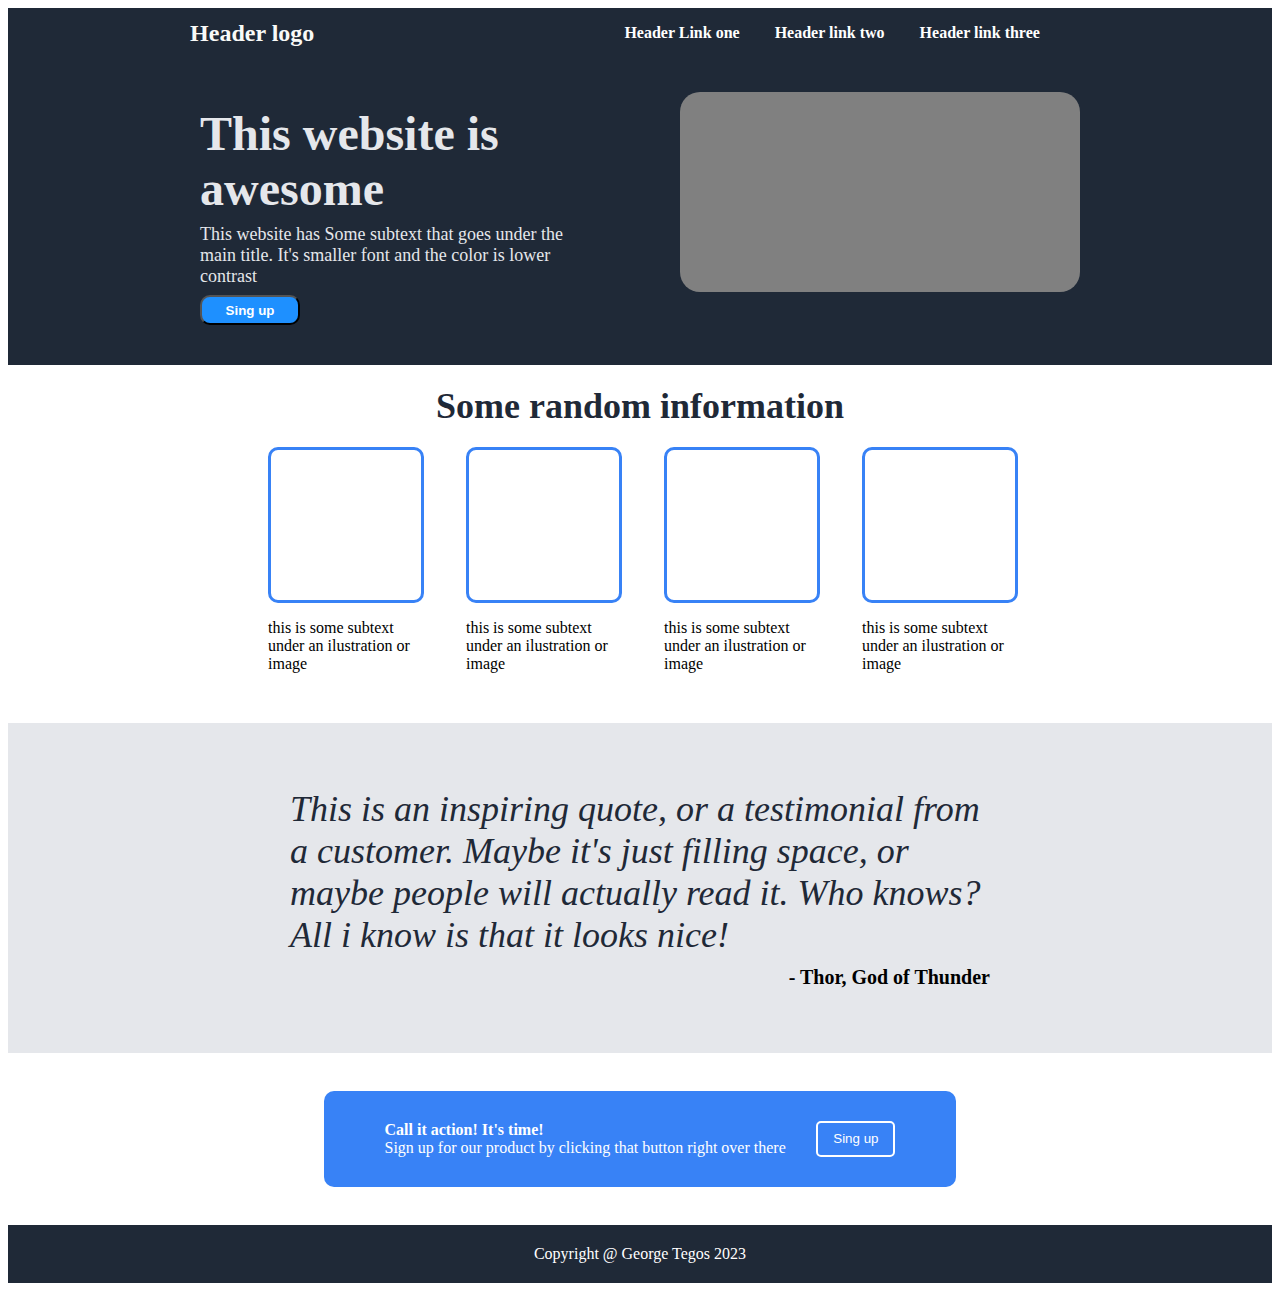
<file: project-flexbox/index.html>
<!doctype html>
<html lang="en">
<head>
    <meta charset="UTF-8">
    <title> Project Flexbox</title>
    <link rel="stylesheet" href="style.css">
</head>
<body>
    <div class="container">
        <div class="head">
            <div class="hlogo">
                <div class="hl1">Header logo</div>
                <div class="hl2">Header Link one</div>
                <div class="hl3">Header link two</div>
                <div class="hl4">Header link three</div>
            </div>
        </div>
        <div class="box0">   
            <div class="box0text"> 
                <div><p class="htext">This website is awesome</p>
                This website has Some
                subtext that goes under the main title. It's smaller font and the color
                is lower contrast<br>
                <button class="but">Sing up</button></div>
            </div>
            <div class="box0image"></div>
        </div>
        <div class="box1">
            <div class="infoT">Some random information</div>
            <div class="box1buttons">
                <div class="op1"><div class="but1"></div>this is some subtext under an ilustration or image</div>
                <div class="op2"><div class="but2"></div>this is some subtext under an ilustration or image</div>
                <div class="op3"><div class="but3"></div>this is some subtext under an ilustration or image</div>
                <div class="op4"><div class="but4"></div>this is some subtext under an ilustration or image</div>

            </div>
        </div>
        <div class="box2">
            <div class="box22">
                <div class="box2text">This is an inspiring quote, or a testimonial from a 
                customer. Maybe it's just filling space, or maybe people will actually 
                read it. Who knows? All i know is that it looks nice!</div>
                 <div class="box2quote"> - Thor, God of Thunder 
                </div>
            </div>
        </div>
        <div class="box3">
            <div><div class="box3text">Call it action! It's time!</div>
            <div class="box3st">Sign up for our product by clicking that 
                button right over there</div></div>
            <button class="box3button">Sing up</button>
        </div>
    </div>
    
    <div class="foot">
    <footer>Copyright @ George Tegos 2023</footer></div>


</body>
</html>
</file>
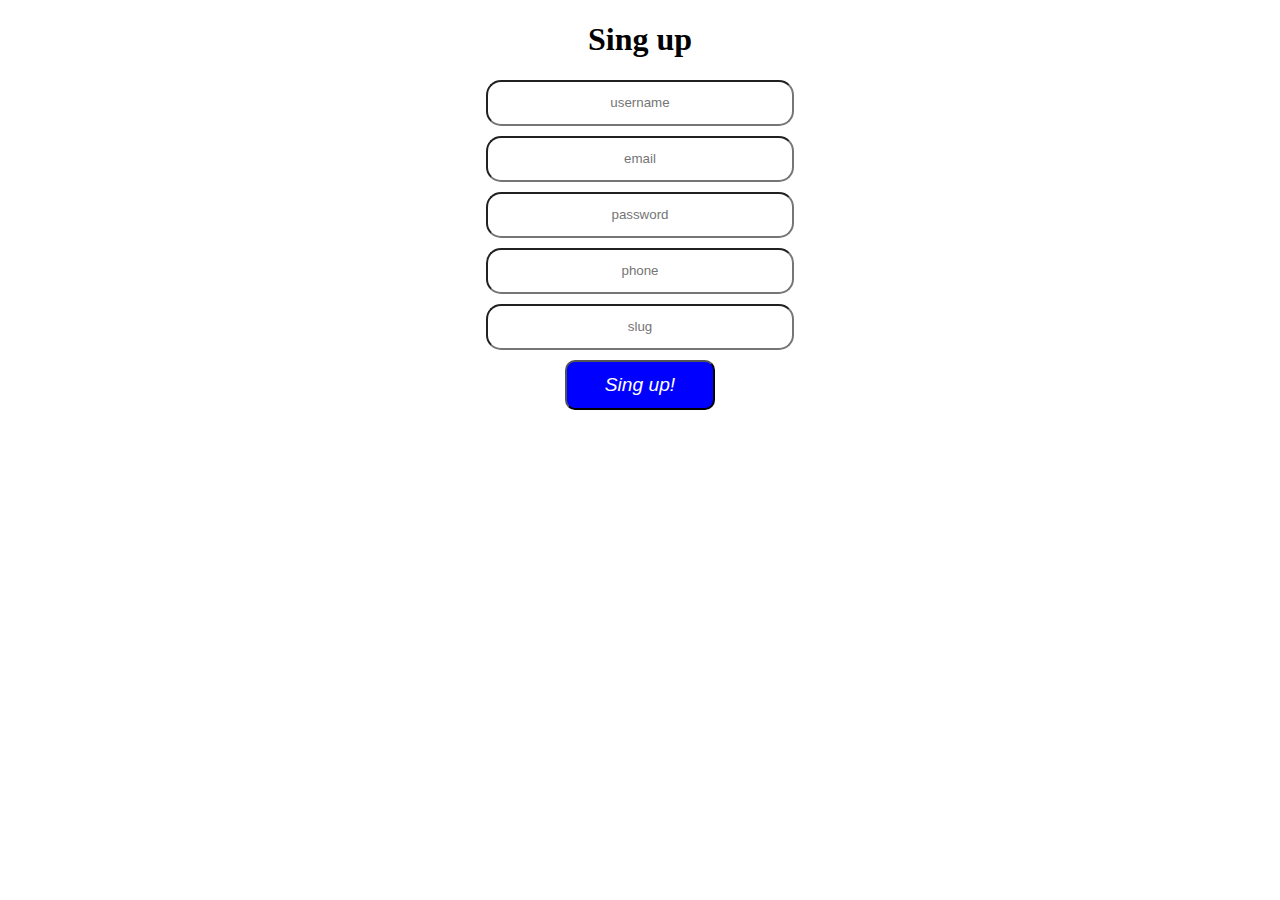
<file: Odin-js/regular_expressions/index.html>
<!doctype html>
<html lang="en">
    <head>
        <title>Regular expressions</title>
        <meta charset="utf-8">
        <link rel="stylesheet" href="style.css">
    </head>
    <body>
    
  <!--  <div id="register">
        <form class="test">
            <p>Sing Up</p>
            <label for="name-field"><input id="name-field"><br>Name</label>
            <label for="email"><input id="email"><br>E-mail</label>
            <label for="password"><input id="password"><br>Password</label>
            <label for="phone"><input id="phone"><br>Phone</label>
            <label for="slug"><input id="slug"><br>Profile Slug</label>
        </form>
    </div>
-->
    <h1>Sing up</h1>
    <form class="register">
        <input type="text" name="username" placeholder="username">
        <p>Username must contain 5-12 Alphanumeric characters</p>

        <input type="text" name="email" placeholder="email">
        <p>Email must be valid address, eg  me@myemail.com</p>

        <input type="password" name="password" placeholder="password">
        <p>Password must be Alphanumeric (@,_ and - are allowed) and be 8-20 characters</p>

        <input type="text" name="phone" placeholder="phone">
        <p>Telephone must be UK number (11 digits)</p>

        <input type="text"  name="slug" placeholder="slug">
        <p>Slug must contain only lowercase letters, number and hypnens , 8-20 characters</p>

        <button>Sing up!</button>
    </form>
<script type="text/javascript" src="regex.js"></script>
</body>
</html>
</file>
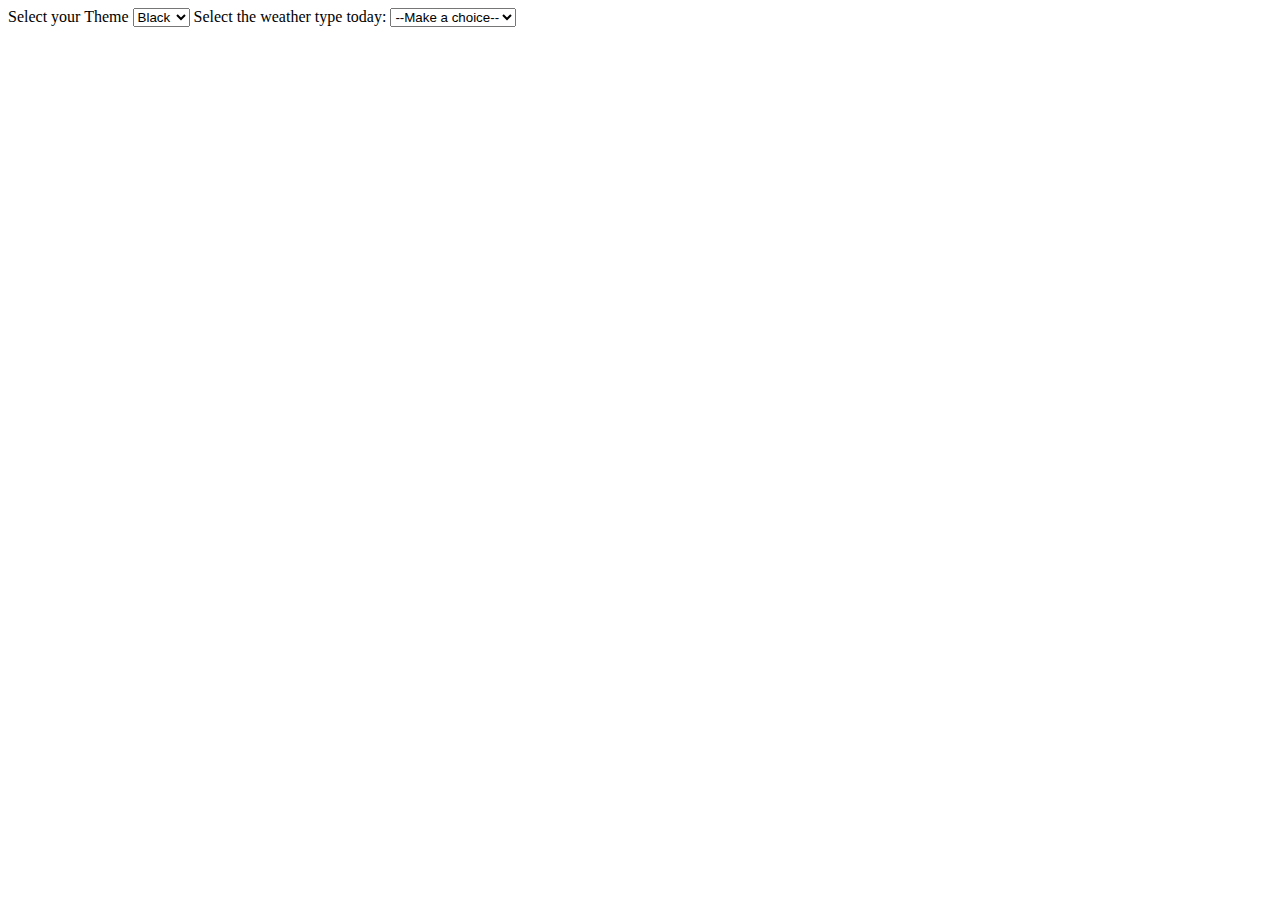
<file: Odin-js/js_if_else.html>
<!doctype html>
<html lang="en">
<head>
    <meta charset="utf-8">
    <title>JS IF-Else</title>
   
</head>
<body>
    <label for="theme">Select your Theme</label>
    <select id="theme">
        <option value="black">Black</option>
        <option value="white">White</option>
    </select>


    <label for="weather">Select the weather type today: </label>
    <select id="weather">
    <option value="">--Make a choice--</option>
    <option value="sunny">Sunny</option>
    <option value="rainy">Rainy</option>
    <option value="snowing">Snowing</option>
    <option value="overcast">Overcast</option>
    </select>

<p></p>

<script type="text/javascript" src="js_if_else.js"></script>
</body>
</html>
</file>
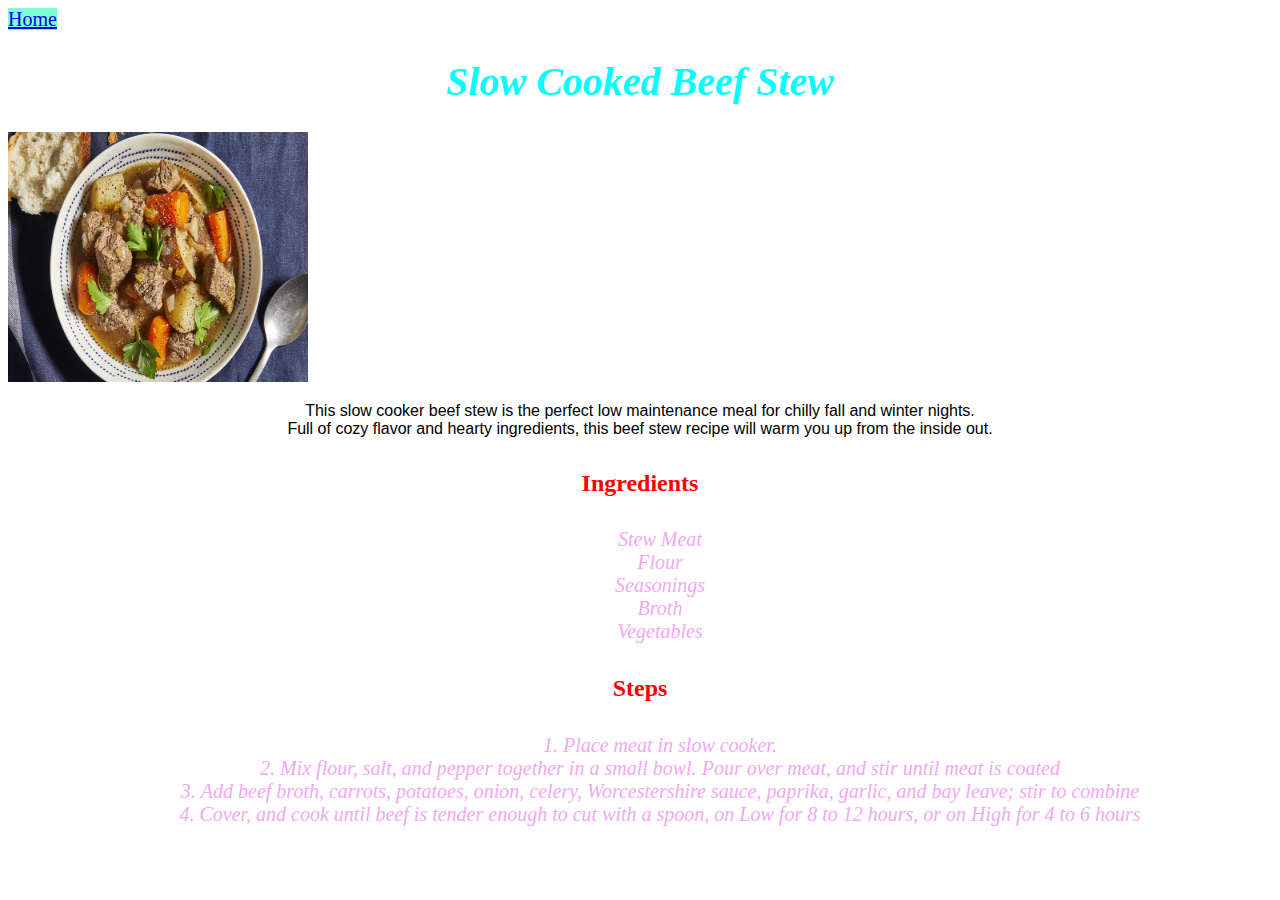
<file: recipes/beef-stew.html>
<!DOCTYPE html>
<html lang="eng">
    <head>
        <meta charset="utf-8">
        <title>Slow Cooked Beef Stew</title>
        <link rel="stylesheet" href="../style.css">
    </head>

    <body>
        <a id="home" href="../index.html"">Home</a>
        <h1 id="titles">Slow Cooked Beef Stew</h1>
        <img src="soup.jpg" width="300" height="250">
        <p class="descr">
            This slow cooker beef stew is the perfect low maintenance meal for chilly fall and winter nights.<br>
            Full of cozy flavor and hearty ingredients, this beef stew recipe will warm you up from the inside out.
        </p>
        <h4 class="Ltitles">Ingredients</h4>
            <ul>
                <li>Stew Meat</li>
                <li>Flour</li>
                <li>Seasonings</li>
                <li>Broth</li>
                <li>Vegetables</li>
            </ul>
        <h4 class="Ltitles">Steps</h4>
            <ol>
                <li>Place meat in slow cooker.</li>
                <li>Mix flour, salt, and pepper together in a small bowl. Pour over meat, and stir until meat is coated</li>
                <li>Add beef broth, carrots, potatoes, onion, celery, Worcestershire sauce, paprika, garlic, and bay leave; stir to combine</li>
                <li>Cover, and cook until beef is tender enough to cut with a spoon, on Low for 8 to 12 hours, or on High for 4 to 6 hours</li>
            </ol>
    
    
    </body>

</html>
</file>
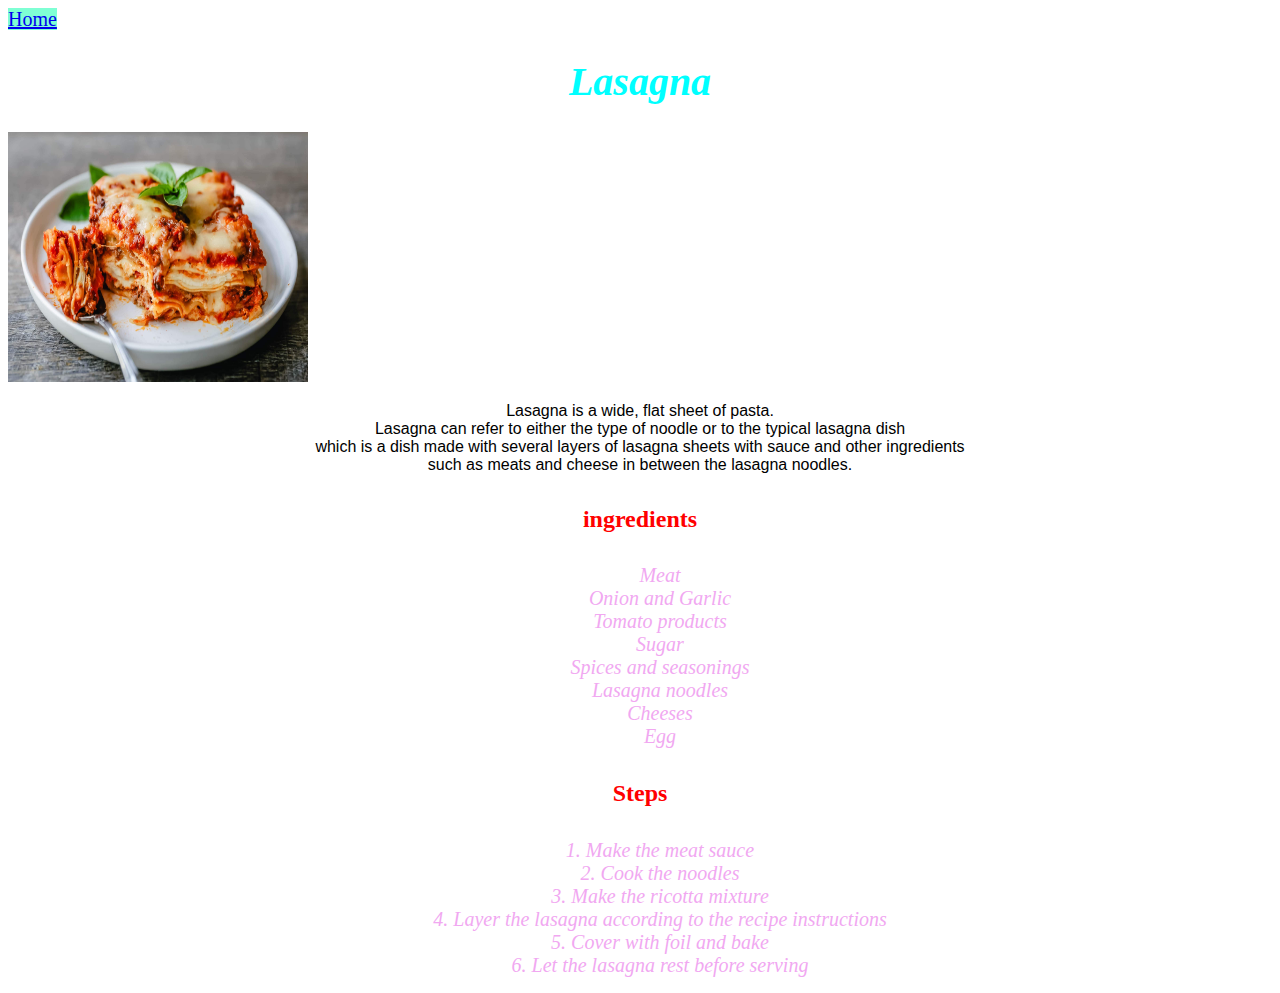
<file: recipes/lasagna.html>
<!DOCTYPE html>
<html lang="eng">
    <head>
        <meta charset="utf-8">
        <title>Lasagna</title>
        <link rel="stylesheet" href="../style.css">
    </head>
<body>
    <a id="home" href="../index.html">Home</a>
    <h1 id="titles">Lasagna</h1>
    <img src="lasagna.jpg" width="300" height="250">
    <p class="descr">
        Lasagna is a wide, flat sheet of pasta.<br>
        Lasagna can refer to either the type of noodle or to the typical lasagna dish<br>
        which is a dish made with several layers of lasagna sheets with sauce and other ingredients<br>
        such as meats and cheese in between the lasagna noodles.
    </p>
    <h4 class="Ltitles">ingredients</h4>
        <ul>
            <li>Meat</li>
            <li>Onion and Garlic</li>
            <li>Tomato products</li>
            <li>Sugar</li>
            <li>Spices and seasonings</li>
            <li>Lasagna noodles</li>
            <li>Cheeses</li>
            <li>Egg</li>
        </ul>
    <h4 class="Ltitles">Steps</h4>
        <ol>
            <li>Make the meat sauce</li>
            <li>Cook the noodles</li>
            <li>Make the ricotta mixture</li>
            <li>Layer the lasagna according to the recipe instructions</li>
            <li>Cover with foil and bake</li>
            <li>Let the lasagna rest before serving</li>
        </ol>

</body>

</html>
</file>
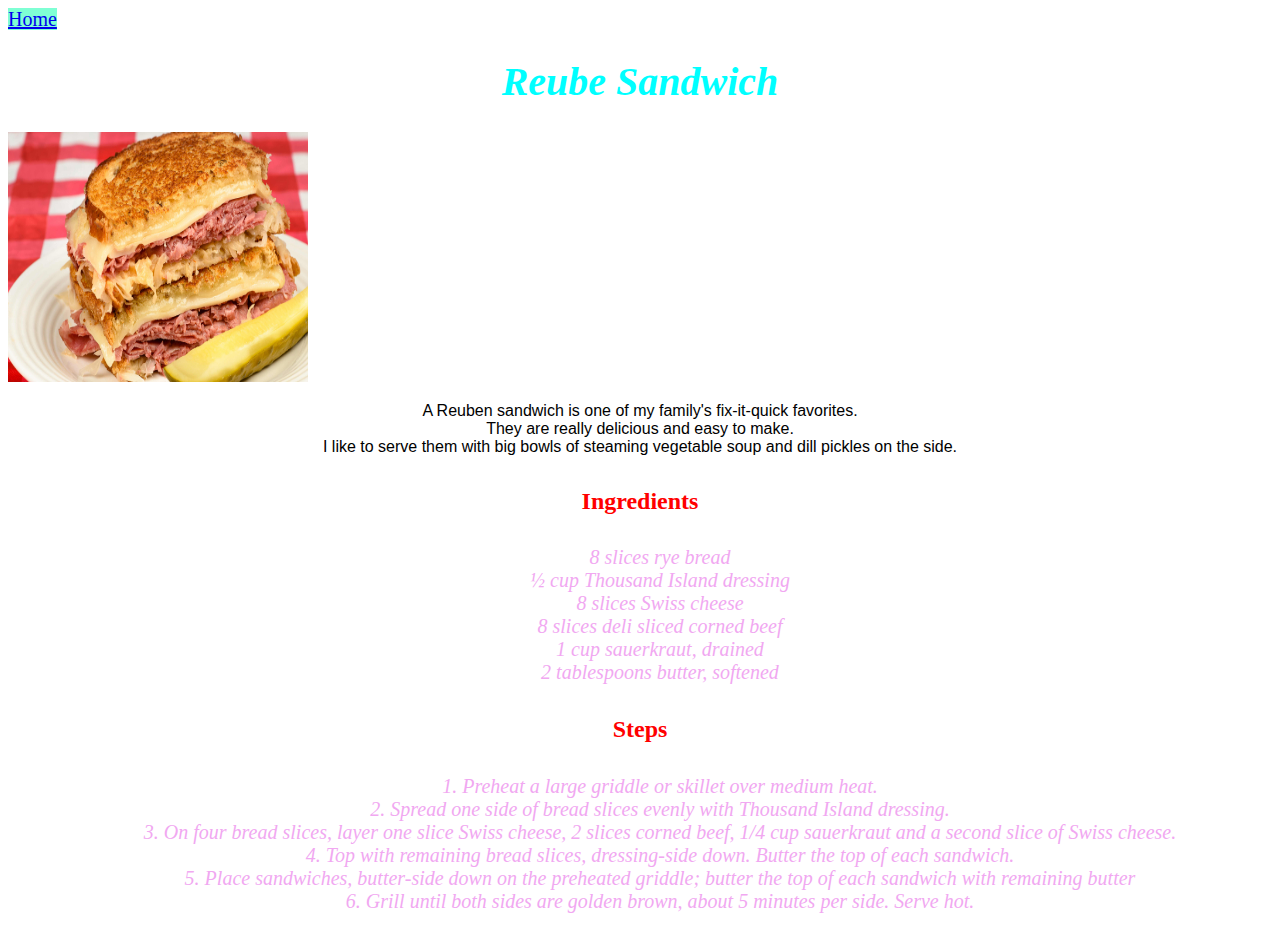
<file: recipes/reuben.html>
<!DOCTYPE html>
<html lang="eng">
    <head>
        <meta charset="utf-8">
        <title>Reube Sandwich</title>
        <link rel="stylesheet" href="../style.css">
    </head>

    <body>
        <a id="home" href="../index.html">Home</a>
        <h1 id="titles">Reube Sandwich</h1>
        <img src="sandw.jpg" width="300" height="250">
        
        <p class="descr">A Reuben sandwich is one of my family's fix-it-quick favorites.<br>
            They are really delicious and easy to make.<br>
            I like to serve them with big bowls of steaming vegetable soup and dill pickles on the side.
        </p>
        
        <h4 class="Ltitles">Ingredients</h4>
        <ul>
            <li>8 slices rye bread</li>
            <li>½ cup Thousand Island dressing</li>
            <li>8 slices Swiss cheese</li>
            <li>8 slices deli sliced corned beef</li>
            <li>1 cup sauerkraut, drained</li>
            <li>2 tablespoons butter, softened</li>
        </ul>

        <h4 class="Ltitles">Steps</h4>
        <ol>
            <li>Preheat a large griddle or skillet over medium heat.</li>
            <li>Spread one side of bread slices evenly with Thousand Island dressing.</li>
            <li>On four bread slices, layer one slice Swiss cheese, 2 slices corned beef, 1/4 cup sauerkraut
                and a second slice of Swiss cheese.</li>
            <li>Top with remaining bread slices, dressing-side down. Butter the top of each sandwich.</li>
            <li>Place sandwiches, butter-side down on the preheated griddle; butter the top of each sandwich with remaining butter</li>
            <li>Grill until both sides are golden brown, about 5 minutes per side. Serve hot.</li>
        </ol>
    
    </body>


</html>
</file>
<file: project-flexbox/style.css>
body{display: flex; flex-direction: column;}
.container {
    display: flex;
    flex-direction: column;
    width: auto;
}

.head, .foot{
    background-color: #1f2937;
    color:white;
}

.head{
    display: flex;
    align-items: center;
    justify-content: center;
    flex-direction: row;
    padding-right: 50px;
    flex:1;
}
.hlogo{
    height: 50px;
    list-style: none;
    display: flex;
    gap:35px;
    font-weight: bold;
    width: 70%;
    align-items: center;
    flex:0 1 auto;
}

.head .hl1{
    font-weight: bolder;
    font-size: 24px;
    margin-right: auto;
    color: #f9faf8;

}

.box0{
    display: flex;
    flex-flow: row wrap;
    justify-content: center;
    background-color: #1f2937;
    color: white;
    gap:5em;  
    align-items: center;
    padding-bottom: 40px ;
}

.box0text{
    display: flex;
    flex-wrap: wrap;
    width: 400px;
    align-items: center;
    font-size: 18px;
    color: #e5e7eb  ;
}

.but{
    background-color: dodgerblue;
    color: white;
    font-weight: bolder;
    width: 100px;
    height: 30px;
    border-radius: 10px;
    margin-top:8px;
}
.box0image{
    width: 400px;
    height: 200px;
    background-color: grey;
    border-radius: 20px;

}

.box0text .htext {
    font-weight: bolder;
    font-size: 48px;
    margin-bottom: 2%;

}

.box1{
    display: flex;
    justify-content: center;
    align-items: center;
    flex-flow: column wrap;
    padding-bottom: 50px;
}

.box1buttons{
    display: flex;
    justify-content: center;
    align-items: center;
    flex-flow: row wrap;
    height: 150px;
    flex:1;
    gap:3em;
}

.but1, .but2, .but3, .but4 {
    border: 3px #3882f6 solid;
    border-radius: 10px;
    width: 150px;
    height: 150px;
}

.infoT{
    font-size: 36px ;
    color: #1f2937;
    font-weight: bolder;
    margin-top: 20px;
    margin-bottom: 20px;
}

.op1, .op2, .op3, .op4{
    display: flex;
    justify-content: center;
    align-items: center;
    flex-flow: column wrap;
    width: 150px;
    gap:1em;
}

.box2 {
    background-color: #e5e7eb;
    display: flex;
    justify-content: center;
    align-items: center;
    flex-flow: column wrap;
    padding-top: 40px;
    padding-bottom: 40px;

}

.box2text{
    font-size:36px;
    font-style: italic;
    font-weight:lighter;
    color: #1f2937;
    width: 700px;
}
 .box2quote{
    display: flex;
    font-weight: bolder;
    font-size: 20px;

 }

 .box22{
    display: flex;
    justify-content: center;
    align-items: flex-end;
    flex-flow: column nowrap;
    height: 250px;
    gap: 10px;
    
 }

 .box3{
    display: flex;
    justify-content: space-evenly;
    margin-top: 3%;
    margin-bottom: 3%;
    margin-left: 25%;
    margin-right: 25%;
    padding: 30px;
    background-color: #3882f6;
    color: white;
    border-radius: 10px;
}

.box3text{
    font-weight: bolder;
}

.box3button{
    background-color: #3882f6;
    border: 2px white solid;
    color: white;
    border-radius: 5px;
    padding-left: 15px;
    padding-right: 15px;
    padding-top: 3px;
    padding-bottom: 3px;
}
 .foot{
    display: flex;
    justify-content: center;
    padding-top: 20px;
    padding-bottom: 20px;
}
</file>
<file: Odin-js/regular_expressions/style.css>
form.register, h1{
    display: flex;
    flex-flow: column;
    align-items: center;
    gap: 5px;
}

::placeholder{
    text-align: center;
}

input{
    width: 300px;
    height: 40px;
    border-radius: 15px;
}

form p{
    width: 300px;
}

button{
    width: 150px;
    height: 50px;
    background-color: blue;
    color: white;
    font-size: larger;
    font-style: oblique;
    border-radius: 10px;
    
}
button:hover{
    background-color: darkblue;
    color: yellow;
}

input.valid{
    border: green solid 5px;
}

input.invalid{
    border: red solid 5px;
}

input + P {
    color: orange;
    font-size: 0.9em;
    text-align: center;
    margin: 0 10px;
    opacity: 0;
    height: 0;
}

input.invalid + P{
    opacity: 1;
    height: auto;
    margin-bottom: 20px;
}
</file>
<file: style.css>
li{
    color: rgb(241, 168, 241);
    font-style: italic;
    font-size: 20px;
}

#titles{
    font-size: 40px;
    color: aqua;
    text-align: center;
    font-style: oblique;
}

.descr{
    text-align: center;
    font-family: Arial, Helvetica, sans-serif;
}

.Ltitles{
    color: red;
    font-size: 24px;

}

ul,ol,.Ltitles{
    text-align: center;
}

ul{
    list-style: none;
}

ol{
    list-style-position: inside;
}

#home{
    font-size: 20px;
    background-color: aquamarine;
}

li.Links a{
    background-color:cornflowerblue;
}

.fbox{
    display: flex;
}

.menu {
margin-right: 10px;
}
</file>
